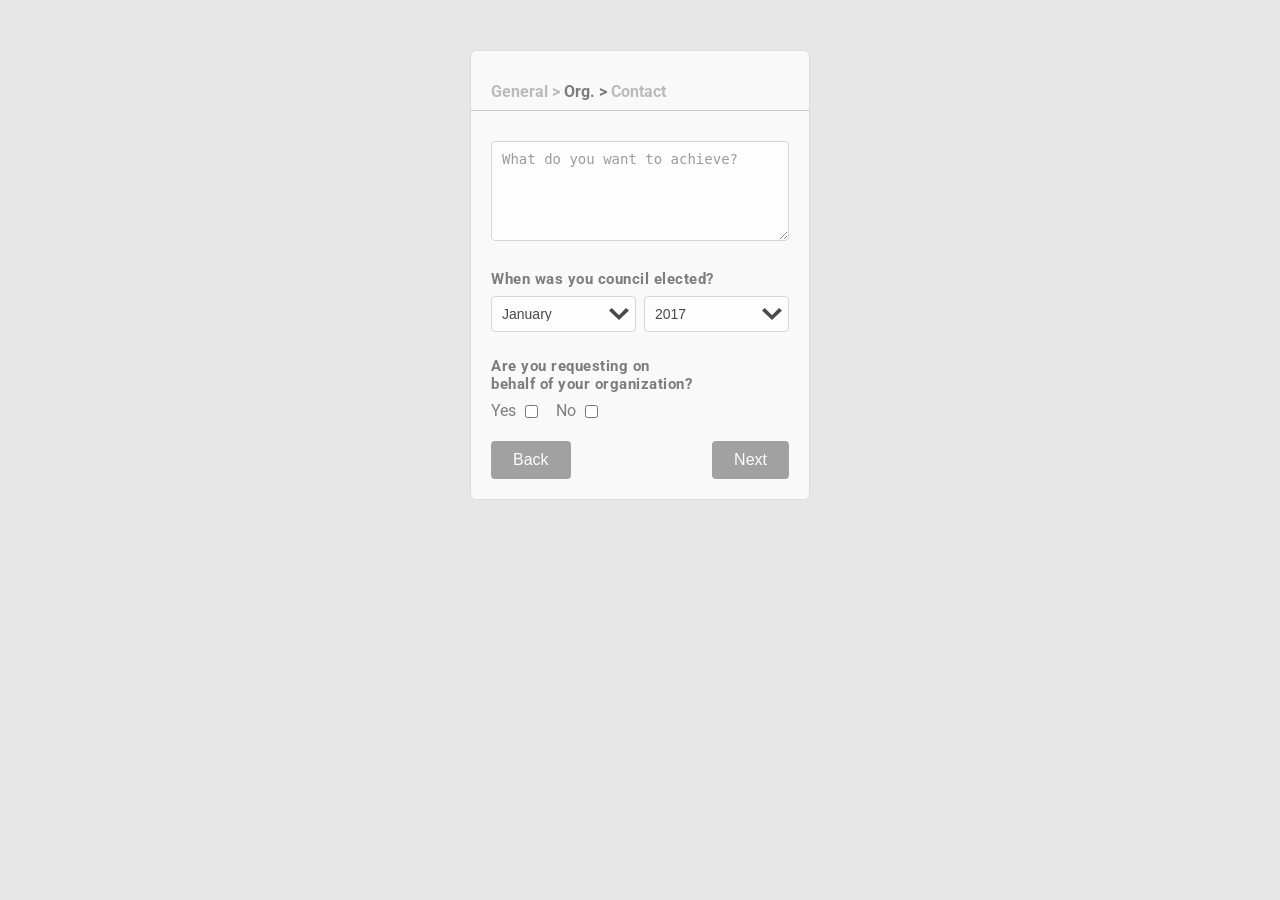
<file: index_2.html>
<!DOCTYPE html>
<html>
  <head>
    <meta charset="utf-8">
    <title></title>
    <link href='https://fonts.googleapis.com/css?family=Roboto:400,300,100' rel='stylesheet'>
<link rel="stylesheet" href="style.css">
<script src="https://ajax.googleapis.com/ajax/libs/jquery/1.11.1/jquery.min.js"></script>

  </head>
  <body>
    <form class="signUp">
      <div class="form-header">
          <h4><span>General > </span>Org. > <span>Contact</span></h4>
      </div>
      <div class="form-body">
<!--      Name Verification-->
    <div class="name-verification clearfix">
    <div class="achieve">
        <textarea placeholder="What do you want to achieve?"></textarea>
    </div>
     </div>
<!--    Type of Organization-->
    <div class="whenWasElected clearfix">
    <h5>When was you council elected?</h5>
    <div class="month">
        <select name="month">
        <option value="jan">January</option>
        <option value="feb">February</option>
        <option value="mar">March</option>
        <option value="apr">April</option>
        <option value="may">May</option>
        <option value="jun">June</option>
        <option value="jul">July</option>
        <option value="aug">August</option>
        <option value="sep">September</option>
        <option value="oct">October</option>
        <option value="nov">November</option>
        <option value="dec">December</option>
        </select>      
    </div>
    <div class="year">
        <select name="year">
        <option value="2017">2017</option>
        <option value="2016">2016</option>
        <option value="2015">2015</option>
        <option value="2014">2014</option>
        <option value="2013">2013</option>
        <option value="2012">2012</option>
        <option value="2011">2011</option>
        </select>      
    </div>
    </div>
<!--    Check-->
    <div class="check">
    <h5>Are you requesting on<br>behalf of your organization?</h5>
        <ul>
            <li><p>Yes</p><input type="checkbox" class="optTrue"></li>
            <li><p>No</p><input type="checkbox" class="optFalse"></li>
        </ul>
    </div>
        </div>
        <div class="form-footer">
        <button type="submit" class="back"><a href="index.html">Back</a></button>
        <p id="denied">Please let your organization representatives be aware of your intentions</p>
        <button type="submit" class="next"><a href="index_3.html">Next</a></button>
        </div>
    </form>
      <script>
      $('input[type="checkbox"]').on('change', function() {
   $('input[type="checkbox"]').not(this).prop('checked', false);
});
          jQuery(document).ready(function($) {
	       $('input.optFalse').change(function(){
		      if ($(this).is(':checked'))
              $('#denied').show(), $('.next').hide();
              else
              $('#denied').hide(),$('.next').show();
	          }).change();
              
               $('input.optTrue').change(function(){
		      if ($(this).is(':checked'))
              $('#denied').hide(), $('.next').show();
              else
              $('#denied').hide(),$('.next').show();
	          }).change();
});
          
      </script>
  </body>
</html>
</file>
<file: style.css>
*{
 box-sizing: border-box;
}
html, body{
    margin: 0;
    padding: 0;
}
body{
    font-family: 'Roboto', sans-serif;
      background-color: #e7e7e7;
    margin-top: 50px;
}
h5{
  font-size: 15px;
  margin: 0;
  margin-bottom: 8px;
  letter-spacing: 0.5px;
}
.clearfix:after {
  content: "";
  display: table;
  clear: both;
}
/*General*/
.signUp{
   width: 340px;
   height: 450px;
   margin: 0 auto;
   background-color: #f9f9f9;
   border-radius: 6px;
   border: 1px solid #ddd;
   color: #7d7d7d;
}
.form-header{
    height: 60px;
    padding: 10px 20px;
    border-bottom: 1px solid #c7c7c7;
}
.form-header span{
    opacity: .5;
}
.form-body{
    height: 320px;
    padding: 30px 20px;
}
.name-input input, .achieve input, .surname-input input, .yourEmail-input input, .typeOfOrg select, .nameOfOrg input, .yourRole input, .month select, .year select, .achieve textarea{
    font-size: 14px;
    padding: 10px;
    font-weight: 400;
    line-height: 14px;
    border-radius: 4px;
    border-color: transparent;
}

/*Name Input*/
.name-verification{
    
}
.name-input input, .surname-input input, .achieve textarea, .yourEmail-input input{
    width: 145px;
    opacity: .7;
    border-color: transparent;
    border: 1px solid #c7c7c7;
    margin-bottom: 25px;
}
.name-input input{ float: left;}
.surname-input input{ float: right;}
.achieve textarea{width: 100%; max-width: 100%; height: 100px; max-height: 100px;}

/*Type of Org*/
.typeOfOrg, .whenWasElected{
    margin-bottom: 25px;
}
.typeOfOrg select, .yourEmail-input input{width: 100%;}
.month select{width: 145px; float: left;}
.year select{width: 145px; float: right;}

.typeOfOrg select, .month select, .year select{
   border: 1px solid #c7c7c7;
   -moz-appearance:none;
   -webkit-appearance: none;
   background: #fff url('arrow-simple-down.svg') no-repeat 95% 50%;
   background-size: 20px;
   opacity: .7;
}
.nameOfOrg input, .yourRole input{
    width: 100%;
    opacity: .7;
    border: 1px solid #c7c7c7;
    margin-bottom: 25px;  
}

/*Check*/
.check ul{
    list-style: none;
    width: 145px;
}
.check ul, li, p, .check input{
    padding: 0;
    float: left;
    margin: 0;
}
.check li:nth-child(2), p, .check input{
    padding: 0 9px;
}
.check li:nth-child(1) p{
    padding-left: 0;
}
.check input{
    position: relative;
    top: 4px;
}


/*Form Footer*/
.form-footer{
    height: 70px;
    padding: 10px 20px;
}
#denied{
    position: absolute;
    margin-left: 120px;
    width: 180px;
    font-size: 13px;
    display: none;
}

button{
   cursor: pointer;
   border-color: transparent;
   background: #7d7d7d;
   border-radius: 4px;
    font-size: 16px;
    padding: 8px 20px;
    opacity: .7;
}
button a{
    color: #fff;
    text-decoration: none;
}
.next{float: right;
}
.back{
    float: left;
}


/*Confirm Page*/
.confirm{
    width: 300px;
    margin: 120px auto 50px;
    text-align: center;
}
.backToHP{
    margin-left: calc(50% - 95px);
}
</file>
